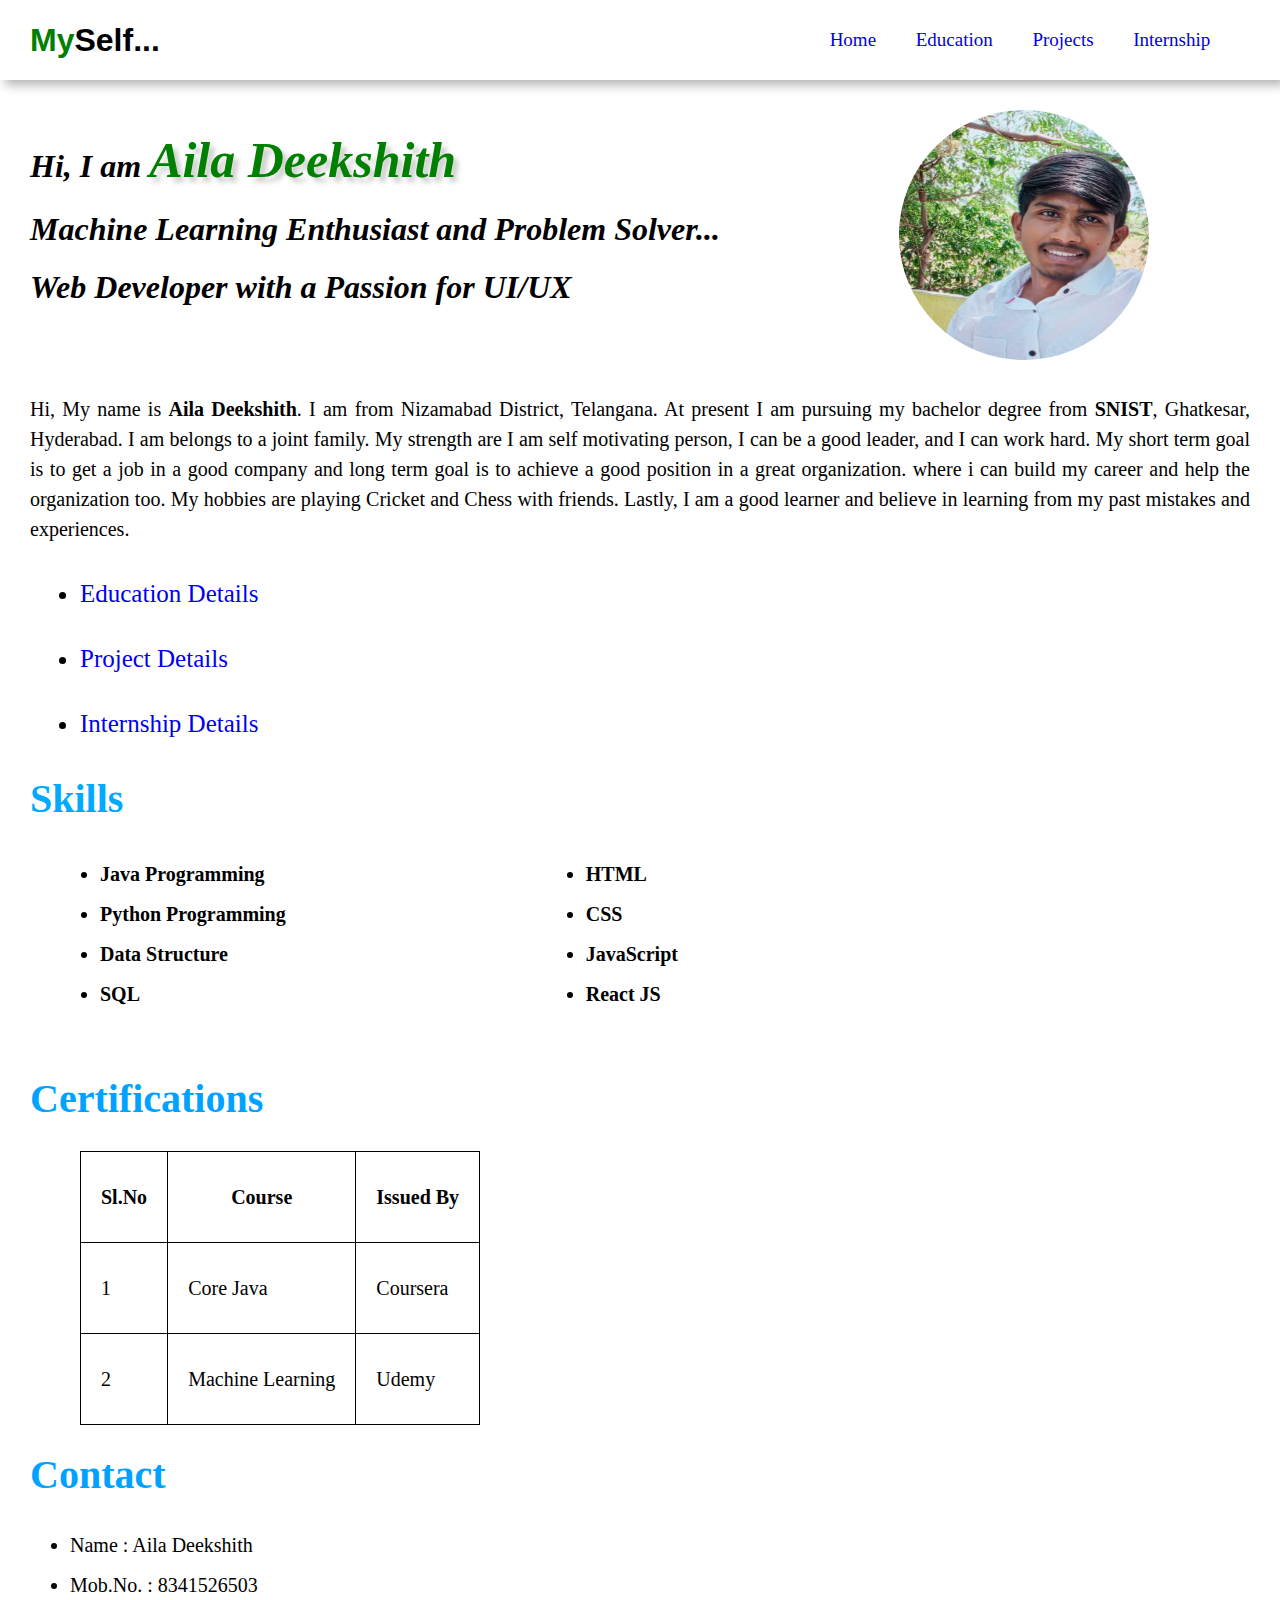
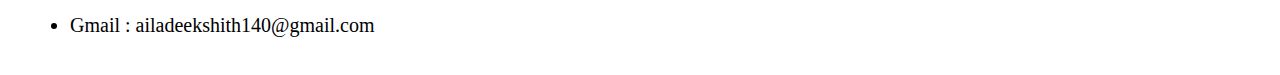
<file: index.html>
<!DOCTYPE html>
<html lang="en">
<head>
  <meta charset="UTF-8">
  <meta name="viewport" content="width=device-width, initial-scale=1.0">
  <title>My web site</title>
  <link href="style.css" rel="stylesheet" >
  <!-- <link href="https://cdn.jsdelivr.net/npm/bootstrap@5.3.2/dist/css/bootstrap.min.css" rel="stylesheet" integrity="sha384-T3c6CoIi6uLrA9TneNEoa7RxnatzjcDSCmG1MXxSR1GAsXEV/Dwwykc2MPK8M2HN" crossorigin="anonymous"> -->
</head>
<body>
  <div class="navbar">
  <h1 class="title">My<span>Self...</span></h1>
  <ul class="items">
    <li><a href="index.html">Home</a></li>
    <li><a href="Education.html">Education</a></li>
    <li><a href="Projects.html">Projects</a></li>
    <li><a href="internship.html">Internship</a></li>
  </ul>
  </div>
  <div class="intro">
    <div class="info">
      <h1>Hi, I am <span>Aila Deekshith</span></h1>
      <h1>Machine Learning Enthusiast and Problem Solver...</h1>
      <h1>Web Developer with a Passion for UI/UX</h1>
    </div>
    <div class="pp">
      <img src="20311A1266.jpg" alt="me">
    </div>
  </div>
  <div class="mySelf">
    <p>Hi, My name is <b>Aila Deekshith</b>. I am from Nizamabad District, Telangana. At present I am pursuing my bachelor degree from <b>SNIST</b>, Ghatkesar, Hyderabad. I am belongs to a joint family. My strength are I am self motivating person, I can be a good leader, and I can work hard. My short term goal is to get a job in a good company and long term goal is to achieve a good position in a great organization. where i can build my career and help the organization too. My hobbies are playing Cricket and Chess with friends. Lastly, I am a good learner and believe in learning from my past mistakes and experiences.</p>
  </div>
  <div class="edu">
    <ul>
      <li><p><a href="Education.html">Education Details</a></p></li>
      <li><p><a href="Projects.html">Project Details</a></p></li>
      <li><p><a href="internship.html">Internship Details</a></p></li>
    </ul>
</div>
  <h1 class="techHead">Skills</h1>
  <div class="skills">
    <ul class="tech">
      <li>Java Programming</li>
      <li>Python Programming</li>
      <li>Data Structure</li>
      <li>SQL</li>
    </ul>
    <ul class="web">
      <li>HTML</li>
      <li>CSS</li>
      <li>JavaScript</li>
      <li>React JS</li>
    </ul>
  </div>
  <div class="certificate">
    <h1>Certifications</h1>
    <table>
      <tr>
        <th>Sl.No</th>
        <th>Course</th>
        <th>Issued By</th>
      </tr>
      <tr>
        <td>1</td>
        <td>Core Java</td>
        <td>Coursera</td>
      </tr>
      <tr>
        <td>2</td>
        <td>Machine Learning</td>
        <td>Udemy</td>
      </tr>
    </table>
  </div>
  <div class="Address">
    <h1>Contact</h1>
    <ul>
      <li>Name : Aila Deekshith</li>
      <li>Mob.No. : 8341526503</li>
      <li>Gmail : ailadeekshith140@gmail.com</li>
    </ul>
  </div>
</body>
</html>
</file>
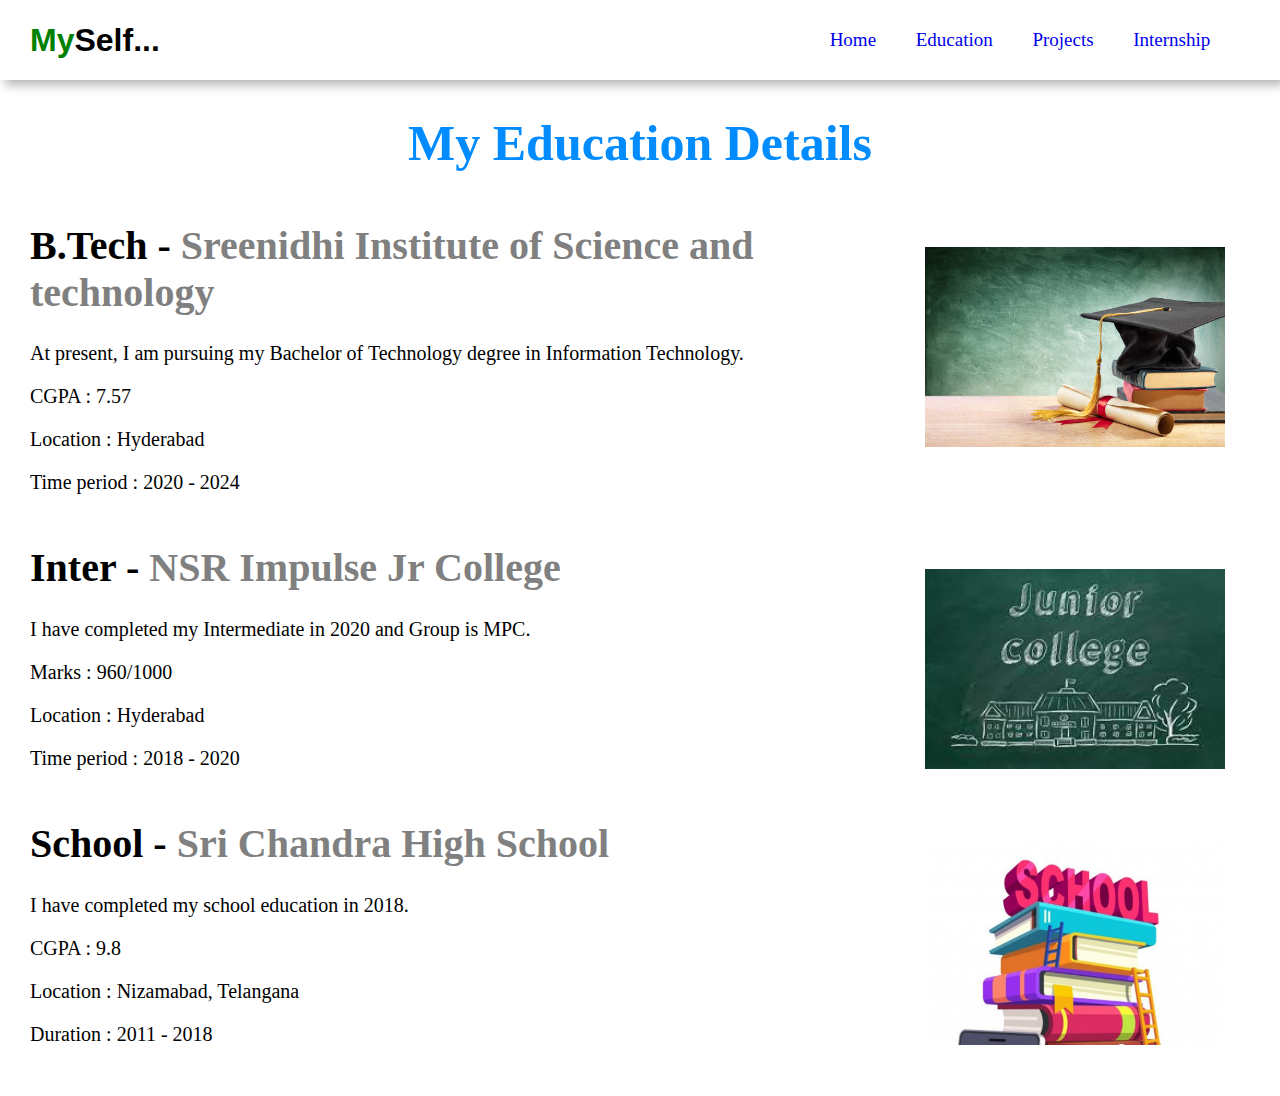
<file: Education.html>
<!DOCTYPE html>
<html lang="en">
<head>
  <meta charset="UTF-8">
  <meta name="viewport" content="width=device-width, initial-scale=1.0">
  <title>My web site</title>
  <link href="style.css" rel="stylesheet" >
  <!-- <link href="https://cdn.jsdelivr.net/npm/bootstrap@5.3.2/dist/css/bootstrap.min.css" rel="stylesheet" integrity="sha384-T3c6CoIi6uLrA9TneNEoa7RxnatzjcDSCmG1MXxSR1GAsXEV/Dwwykc2MPK8M2HN" crossorigin="anonymous"> -->
</head>
<body>
  <div class="navbar">
  <h1 class="title">My<span>Self...</span></h1>
  <ul class="items">
    <li><a href="index.html">Home</a></li>
    <li><a href="Education.html">Education</a></li>
    <li><a href="Projects.html">Projects</a></li>
    <li><a href="internship.html">Internship</a></li>
  </ul>
  </div>
  <div class="Education">
    <h1> My Education Details</h1>
    <div class="term btech">
        <img src="./images/btechimg.jpg" alt="">
        <h1>B.Tech - <span>Sreenidhi Institute of Science and technology</span></h1>
        <p>At present, I am pursuing my Bachelor of Technology degree in Information Technology.</p>
        <p>CGPA : 7.57</p>
        <p>Location : Hyderabad</p>
        <p>Time period : 2020 - 2024</p>
    </div>
    <div class="term inter">
        <img src="./images/jrclg.jpg" alt="">
        <h1>Inter - <span>NSR Impulse Jr College</span></h1>
        <p> I have completed my Intermediate in 2020 and Group is MPC.</p>
        <p>Marks : 960/1000</p>
        <p>Location : Hyderabad</p>
        <p>Time period : 2018 - 2020</p>
    </div>
    <div class="term school">
      <img src="./images/school.jpg" alt="">
      <h1>School - <span>Sri Chandra High School</span></h1>
      <p> I have completed my school education in 2018.</p>
      <p>CGPA : 9.8</p>
      <p>Location : Nizamabad, Telangana</p>
      <p>Duration : 2011 - 2018</p>
    </div>
  </div>
</body>
</html>
</file>
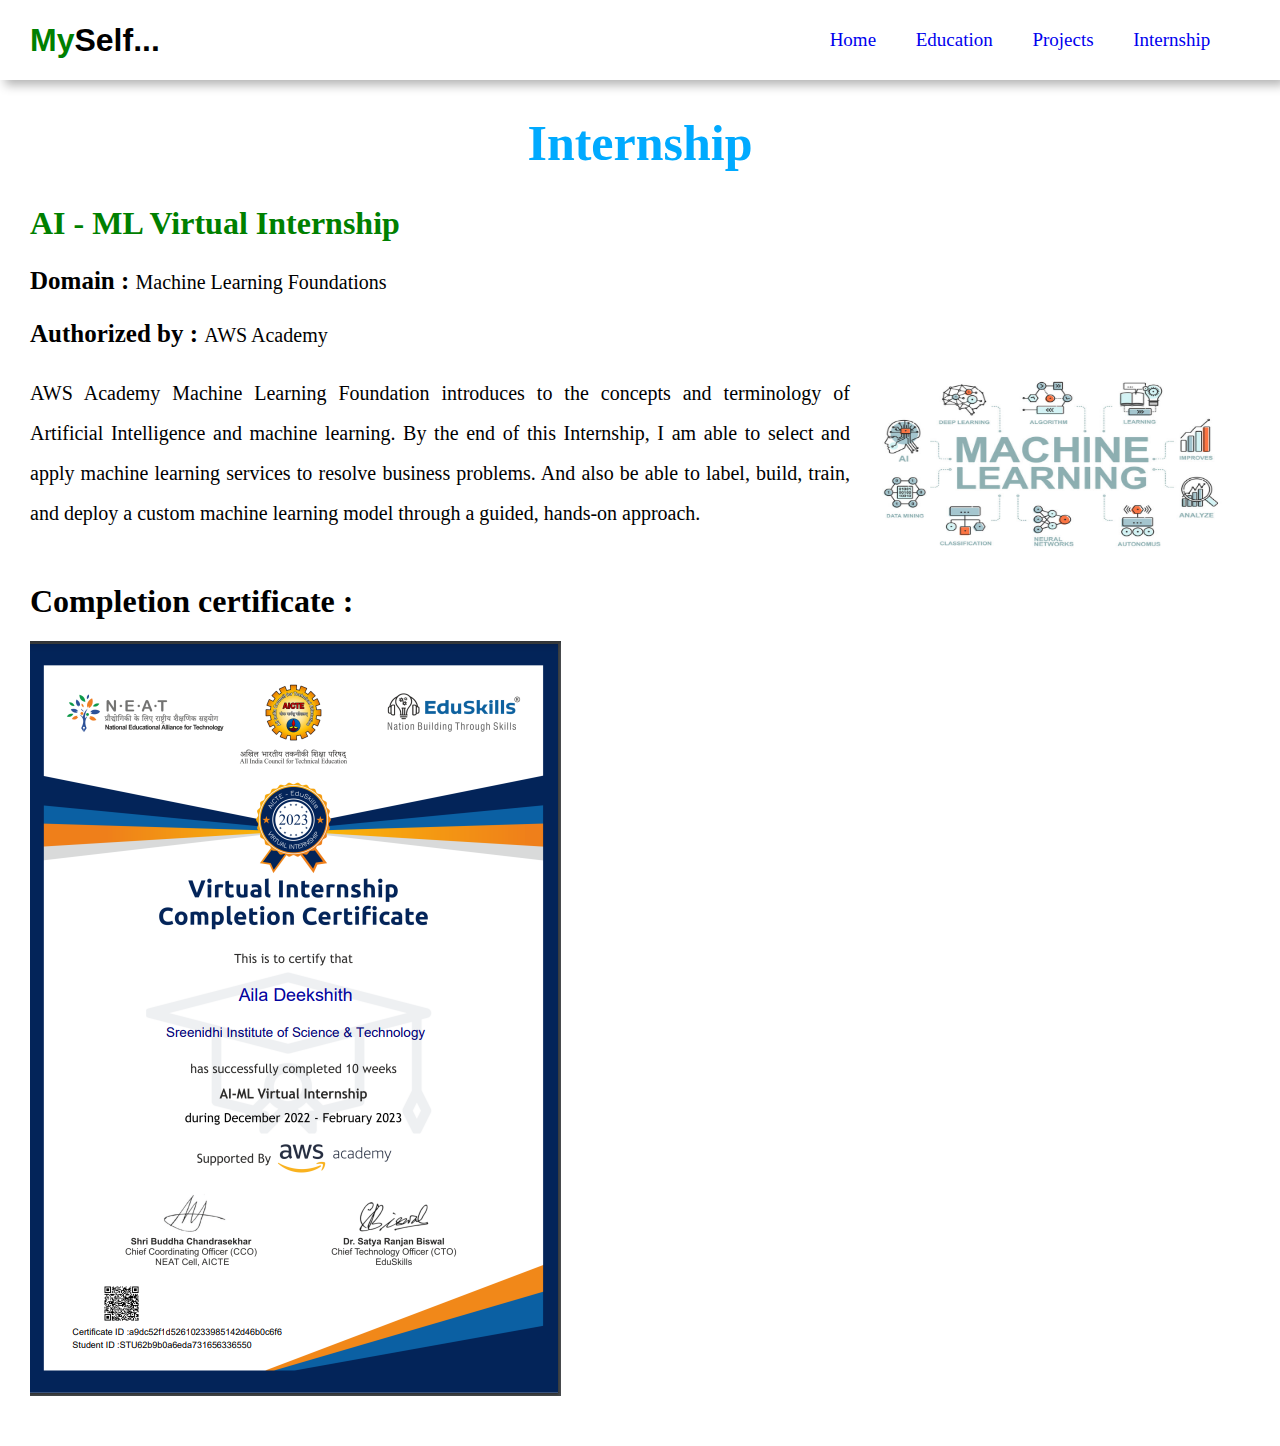
<file: internship.html>
<!DOCTYPE html>
<html lang="en">
<head>
  <meta charset="UTF-8">
  <meta name="viewport" content="width=device-width, initial-scale=1.0">
  <title>My web site</title>
  <link href="style.css" rel="stylesheet" >
  <!-- <link href="https://cdn.jsdelivr.net/npm/bootstrap@5.3.2/dist/css/bootstrap.min.css" rel="stylesheet" integrity="sha384-T3c6CoIi6uLrA9TneNEoa7RxnatzjcDSCmG1MXxSR1GAsXEV/Dwwykc2MPK8M2HN" crossorigin="anonymous"> -->
</head>
<body>
  <div class="navbar">
  <h1 class="title">My<span>Self...</span></h1>
  <ul class="items">
    <li><a href="index.html">Home</a></li>
    <li><a href="Education.html">Education</a></li>
    <li><a href="Projects.html">Projects</a></li>
    <li><a href="internship.html">Internship</a></li>
  </ul>
  </div>
  <div class="Internship">
    <h1 class="InternHeading">Internship</h1>
    <h1 class="name">AI - ML Virtual Internship</h1>
    <p class="domain">Domain : <span>Machine Learning Foundations</span></p>
    <p class="domain">Authorized by : <span>AWS Academy</span></p>
    <div class="InternDetails">
      <img src="./images/ML.jpg" alt="ml">
      <p>AWS Academy Machine Learning Foundation introduces to the concepts and terminology of Artificial Intelligence and machine learning. By the end of this Internship, I am able to select and apply machine learning services to resolve business problems. And also be able to label, build, train, and deploy a custom machine learning model through a guided, hands-on approach.</p>
    </div>
    <div class="certify">
    <h1>Completion certificate :</h1>
    <img src="./images/ML_certificate.png" alt="ML-certificate">
    </div>
  </div>
</body>
</html>
</file>
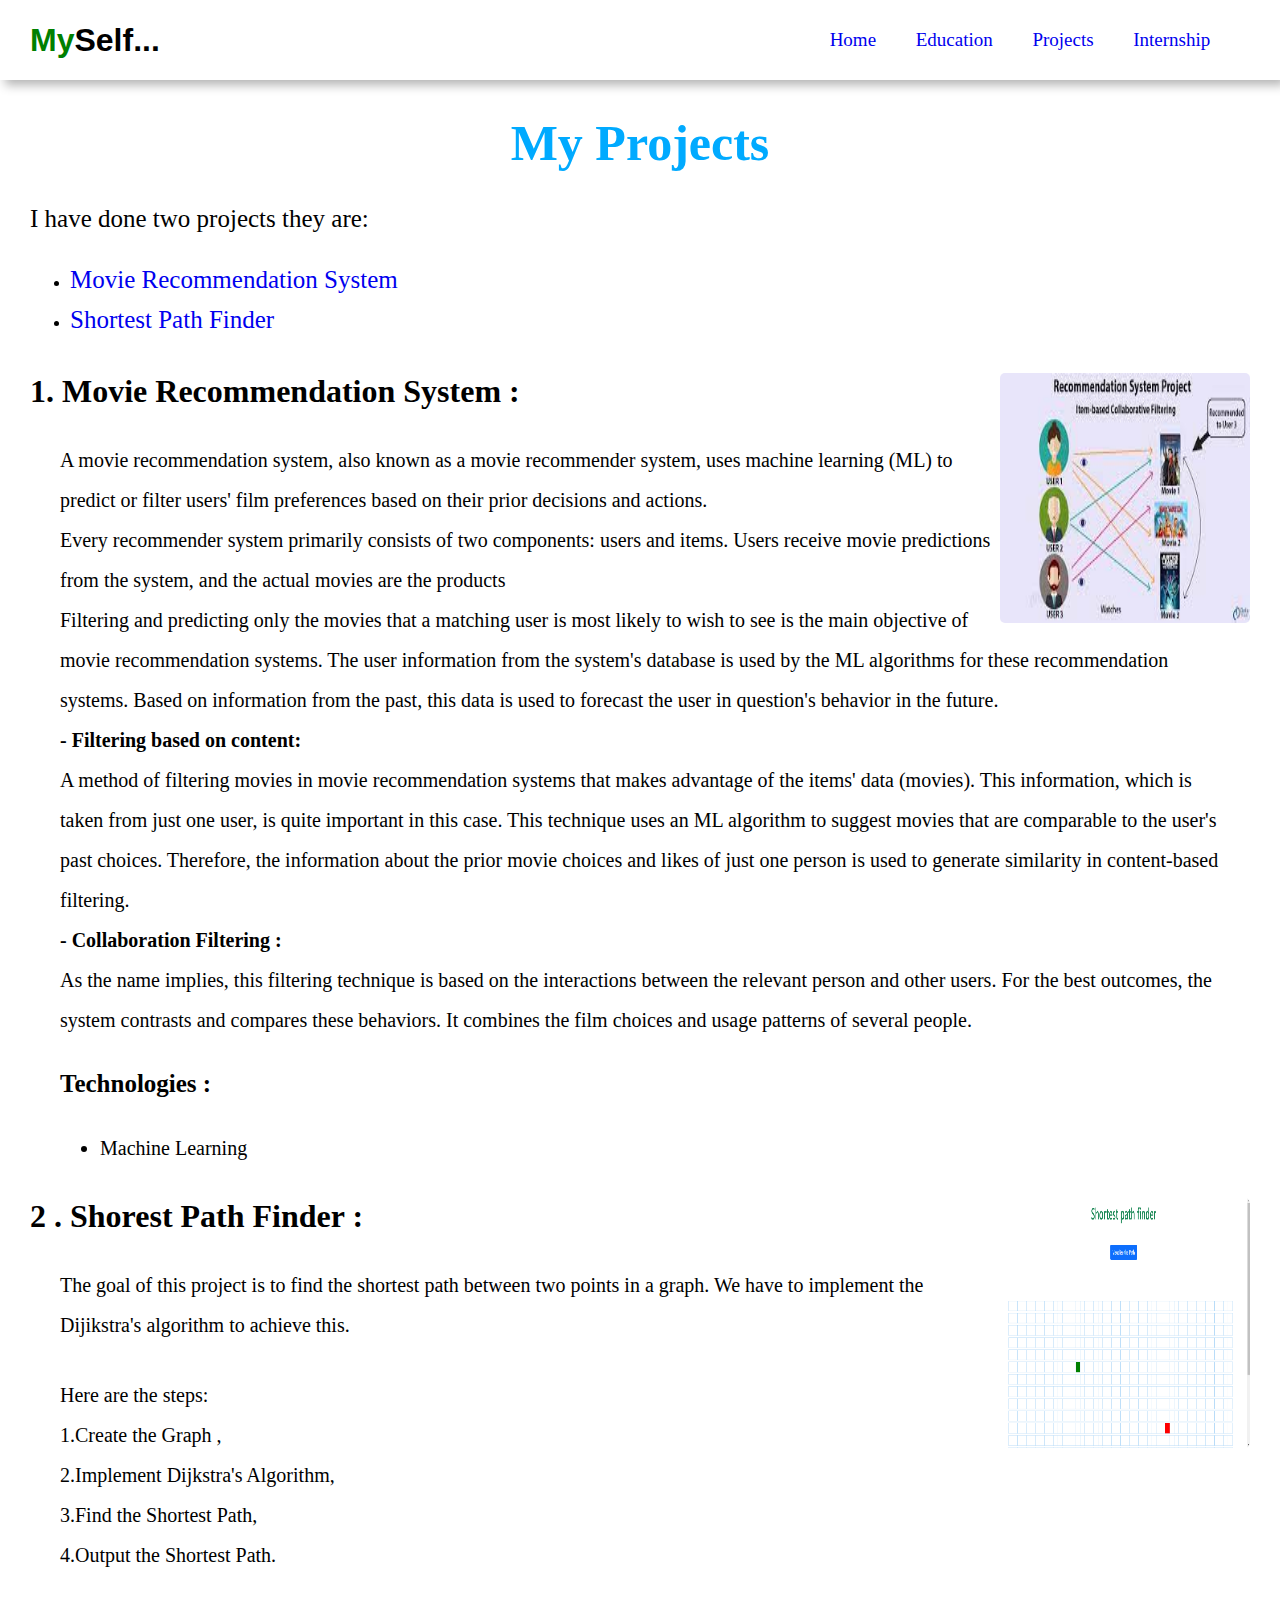
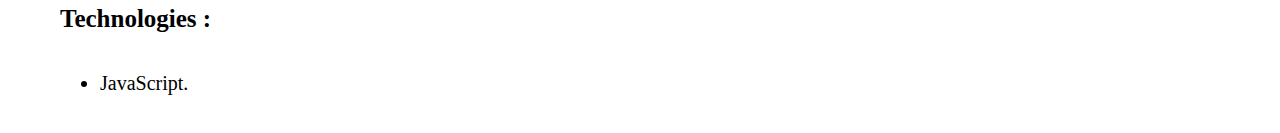
<file: Projects.html>
<!DOCTYPE html>
<html lang="en">
<head>
  <meta charset="UTF-8">
  <meta name="viewport" content="width=device-width, initial-scale=1.0">
  <title>My web site</title>
  <link href="style.css" rel="stylesheet" >
  <!-- <link href="https://cdn.jsdelivr.net/npm/bootstrap@5.3.2/dist/css/bootstrap.min.css" rel="stylesheet" integrity="sha384-T3c6CoIi6uLrA9TneNEoa7RxnatzjcDSCmG1MXxSR1GAsXEV/Dwwykc2MPK8M2HN" crossorigin="anonymous"> -->
</head>
<body>
  <div class="navbar">
  <h1 class="title">My<span>Self...</span></h1>
  <ul class="items">
    <li><a href="index.html">Home</a></li>
    <li><a href="Education.html">Education</a></li>
    <li><a href="Projects.html">Projects</a></li>
    <li><a href="internship.html">Internship</a></li>
  </ul>
  </div>
  <h1 class="proTitle"> My Projects</h1>
  <p class="one">I have done two projects they are:</p>
  <div class="projectList">
  <ul>
    <li><a href="#MovieRecommendationSystem">Movie Recommendation System</a></li>
    <li><a href="#ShortestPathFinder">Shortest Path Finder</a></li>
  </ul>
  </div>
  <div class="gst">
    <img src="./images/MRS.jpg" alt="">
    <h1><a name="MovieRecommendationSystem">1. Movie Recommendation System :</a></h1>
    <p>A movie recommendation system, also known as a movie recommender system, uses machine learning (ML) to predict or filter users' film preferences based on their prior decisions and actions. <br> Every recommender system primarily consists of two components: users and items. Users receive movie predictions from the system, and the actual movies are the products  <br> Filtering and predicting only the movies that a matching user is most likely to wish to see is the main objective of movie recommendation systems. The user information from the system's database is used by the ML algorithms for these recommendation systems. Based on information from the past, this data is used to forecast the user in question's behavior in the future. <br><span>- Filtering based on content:</span><br>
      A method of filtering movies in movie recommendation systems that makes advantage of the items' data (movies). This information, which is taken from just one user, is quite important in this case. This technique uses an ML algorithm to suggest movies that are comparable to the user's past choices. Therefore, the information about the prior movie choices and likes of just one person is used to generate similarity in content-based filtering.<br><span>- Collaboration Filtering :</span><br>
      As the name implies, this filtering technique is based on the interactions between the relevant person and other users. For the best outcomes, the system contrasts and compares these behaviors. It combines the film choices and usage patterns of several people.</p>
    <h3>Technologies :</h3>
    <ul>
      <li>Machine Learning</li>
    </ul>
  </div>
  <div class="gst">
    <img src="./images/Screenshot (306).png" alt="">
    <h1><a name="ShortestPathFinder">2 . Shorest Path Finder :</a></h1>
    <p>The goal of this project is to find the shortest path between two points in a graph. We have to implement the Dijikstra's algorithm to achieve this.</p>
    <p>Here are the steps:<br>1.Create the Graph ,<br> 2.Implement Dijkstra's Algorithm,<br>3.Find the Shortest Path,<br>4.Output the Shortest Path.</p>
    <h3>Technologies :</h3>
    <ul>
      <li>JavaScript.</li>
    </ul>
  </div>
</body>
</html>
</file>
<file: style.css>
body{
  margin: 0px;
  padding: 0px;
}
.navbar{
  display: flex;
  height: 80px;
  box-shadow: 5px 5px 10px rgba(0, 0, 0, 0.3);
}
.title{
  margin-left: 30px;
  display: flex;
  justify-content: start;
  align-items: center;
  color: green;
  width: 60%;
  font-family:'Franklin Gothic Medium', 'Arial Narrow', Arial, sans-serif;
}
.title>span{
  color: black;
}
.items{
  display: flex;
  justify-content: space-evenly;
  align-items: center;
  width: 40%;
}
.items>li{
  list-style: none;
  font-size: 19px;
}
a{
  text-decoration: none;
}

.intro{
  display: flex;
  gap: 50px;
  color: black;
  margin: 30px;
}
.info{
  width: 70%;
  color: black;
  font-family: 'Times New Roman';
  font-style: oblique;
}
.pp{
  width: 30%;
  /* border: 2px solid black; */
}
.pp img{
  height: 250px;
  width: 250px;
  border-radius: 50%;
}
.info span{
  color: green;
  font-size: 50px;
  font-weight: bolder;
  text-shadow: 5px 5px 5px rgba(0, 0, 0, 0.2);
}
.Education>h1{
  text-align: center;
  font-size: 50px;
  color: rgb(0, 140, 255);
}
.term:hover{
  padding: 10px;
  border-radius: 5px;
  box-shadow: 0 0 5px 5px rgba(0, 0, 0, 0.2);
  margin: 50px;
}
.Education h1 span{
  color: gray;
}
.term{
  display: block;
  font-size: 20px;
  margin: 30px;
  margin-top: 50px;
  margin-bottom: 50px;
}

.term>img{
  float: right;
  height: 200px;
  width: 300px;
  margin: 25px 25px;
}
.mySelf{
  font-size: 20px;
  margin: 30px;
  line-height:30px;
  text-align: justify;
}
.edu{
  font-size: 25px;
  margin: 10px 10px;
}

/* Home page skills and Certification css */

.skills{
  margin: 0px 30px;
  font-size: 20px;
  font-weight: bolder;
  display: flex;
  gap: 200px;
  justify-content: start;
  align-items: center;
  line-height: 50px;
}
.techHead{
  font-weight: bolder;
  margin: 0px 30px;
  line-height: 50px;
  color: rgb(0, 170, 255);
  font-size: 40px;
}
.certificate{
  margin: 30px 30px;
  line-height: 50px;
  font-size: 20px;
  font-weight: bolder;
}
.certificate>h1{
  color: rgb(0, 162, 255);
}
table,th,td{
  border: 1px solid black;
  border-collapse: collapse;
  padding: 20px;
}
td{
  font-weight: lighter;
}
table{
  margin-left: 50px;
}
.Address{
  font-size: 20px;
  line-height: 40px;
}
.Address>h1{
  color: rgb(0, 162, 255);
  margin: 0px 30px;
}

/* Responsive of Home and Education Pages */

@media screen and (max-width:1000px){
  .term>img{
    height: 200px;
    width: 150px;
    margin: 25px 25px;
    background-color: black;
  }
  h1{
    font-size: 30px;
  }
  p{
    font-size: 20px;
  }
  .term>h1>span{
    font-size: 30px;
  }
  .title{
    margin-left: 20px;
    width: 25%;
  }
  .items{
    width: 75%;
  }
  .skills{
    margin: 10px 10px;
    font-size: 20px;
    display: flex;
    gap: 20px;
    justify-content: start;
    align-items: center;
    line-height: 30px;
  }
  .intro{
    display: flex;
    gap: 5px;
    color: black;
    margin: 10px 10px;
  }
  .info{
    width: 70%;
    color: black;
    font-family: 'Times New Roman';
    font-style: oblique;
  }
  .pp{
    width: 30%;
  }
  .pp img{
    height: 180px;
    width: 180px;
    border-radius: 50%;
    box-shadow: 2px 2px 2px rgba(0, 0, 0, 0.3);
  }
  .info span{
    color: green;
    font-size: 25px;
    font-weight: bolder;
    text-shadow: 2px 2px 2px rgba(0, 0, 0, 0.2);
  }
  table,th,td{
    border: 1px solid black;
    border-collapse: collapse;
    padding: 10px;
    margin-left: 0px;
  }
  .info h1{
    font-size: 25px;
  }
  .skills ul li{
    line-height: 40px;
  }
}

@media screen and (max-width : 500px) {
  .title{
    margin-left: 20px;
    width: 15%;
  }
  .items{
    width: 85%;
  }
  .info h1{
    font-size: 20px;
  }
.info span{
  font-size: 25px
}
.info{
  width: 60%;
}
.pp{
  width: 40%;
}
.Address>ul{
  line-height: 30px;
}
}


/* project css */

.proTitle{
  color: rgb(0, 170, 255);
  font-size: 50px;
  display: flex;
  justify-content: center;
  align-items: center;
}

.one{
  margin: 30px 30px;
  font-size: 25px;
}

.projectList>ul>li>a{
  font-size: 25px;
  line-height: 30px;
}

ul{
  margin: 30px 30px;
  line-height: 40px;
}
.gst{
  margin: 30px;
}
.gst>h3{
  margin: 30px;
  font-size: 25px;
}
.gst>p{
  margin: 30px;
  font-size: 20px;
  line-height: 40px;
}
.gst>img{
  height: 250px;
  width: 250px;
  float: right;
  border-radius: 5px;
}
.gst>ul>li{
  font-size: 20px;
  line-height: 40px;
}
.gst>p>span{
  font-weight: bolder;
}

/* Responsive Projects CSS */

@media screen and (max-width : 1000px){
  .proTitle{
    color: rgb(0, 170, 255);
    font-size: 30px;
    display: flex;
    justify-content: center;
    align-items: center;
  }
  .one{
    margin: 15px 15px;
    font-size: 20px;
  }
  .projectList>ul>li>a{
    font-size: 20px;
    line-height: 30px;
  }
  ul{
    margin: 15px 15px;
    line-height: 20px;
  }
  .gst{
    margin: 15px;
  }
  .gst>h1{
    font-size: 30px;
  }
  .gst>h3{
    margin: 15px;
    font-size: 20px;
  }
  .gst>p{
    margin: 15px;
    font-size: 20px;
    line-height: 30px;
  }
  .gst>img{
    height: 150px;
    width: 150px;
    float: right;
    border-radius: 2px;
  }
  .gst>ul>li{
    font-size: 20px;
    line-height: 20px;
  }
}

/* css for Internship section */

.Internship{
  margin: 30px 30px;
}
.InternHeading{
  color: rgb(0, 170, 255);
  text-align: center;
  font-size: 50px;
}
.name{
  color: green;
}
.domain{
  font-size: 25px;
  font-weight: bold;
}
.domain>span{
  font-size: 20px;
  font-weight: 100;
}
.InternDetails{
  margin-bottom: 50px;
}
.InternDetails>img{
  float: right;
  width: 400px;
  height: 200px;
}
.InternDetails>p{
  font-size: 20px;
  line-height: 40px;
  text-align: justify;
}
.certify{
  margin: 50px 0px;
}
.certify>img{
  display: flex;
  justify-content: center;
  align-items: center;
}

/* Responsive css for Internship part */

@media screen and (max-width : 500px) {
  .certify>img{
    width : 400px;
    height : 600px;
  }
}

/* css for mobile */

@media screen and (max-width:200px){
  .navbar{
    display: flex;
    height: 60px;
    box-shadow: 2px 2px 5px rgba(0, 0, 0, 0.3);
  }
  .title{
    margin-left: 15px;
    display: flex;
    justify-content: start;
    align-items: center;
    color: green;
    width: 10%;
    font-family:'Franklin Gothic Medium', 'Arial Narrow', Arial, sans-serif;
  }
  .title>span{
    color: black;
  }
  .items{
    display: flex;
    justify-content: space-evenly;
    align-items: center;
    width: 90%;
  }
  .items>li{
    list-style: none;
    font-size: 10px;
  }
  a{
    text-decoration: none;
  }
  
  .intro{
    display: flex;
    gap: 25px;
    color: black;
    margin: 15px;
  }
  .info{
    width: 50%;
    color: black;
    font-family: 'Times New Roman';
    font-style: oblique;
  }
  .pp{
    width: 50%;
  }
  .pp img{
    height: 150px;
    width: 150px;
    border-radius: 50%;
  }
  .info span{
    color: green;
    font-size: 20px;
    font-weight: bolder;
    text-shadow: 2px 2px 2px rgba(0, 0, 0, 0.2);
  }
  .Education>h1{
    text-align: center;
    font-size: 20px;
    color: rgb(0, 140, 255);
  }
  .term:hover{
    padding: 5px;
    border-radius: 3px;
    box-shadow: 0 0 3px 3px rgba(0, 0, 0, 0.2);
    margin: 25px;
  }
  .Education h1 span{
    color: gray;
  }
  .term{
    display: block;
    font-size: 10px;
    margin: 15px;
    margin-top: 20px;
    margin-bottom: 20px;
  }
  
  .term>img{
    float: right;
    height: 100px;
    width: 150px;
    margin: 15px 15px;
  }
  .mySelf{
    font-size: 10px;
    margin: 15px;
    line-height:15px;
    text-align: justify;
  }
  .edu{
    font-size: 15px;
    margin: 5px 5px;
  }

  .skills{
    margin: 0px 15px;
    font-size: 10px;
    font-weight: bolder;
    display: flex;
    gap: 100px;
    justify-content: start;
    align-items: center;
    line-height: 25px;
  }
  .techHead{
    font-weight: bolder;
    margin: 0px 15px;
    line-height: 25px;
    color: rgb(0, 170, 255);
    font-size: 20px;
  }
  .certificate{
    margin: 15px 15px;
    line-height: 15px;
    font-size: 15px;
    font-weight: bolder;
  }
  .certificate>h1{
    color: rgb(0, 162, 255);
  }
  table,th,td{
    border: 1px solid black;
    border-collapse: collapse;
    padding: 10px;
  }
  td{
    font-weight: lighter;
  }
  table{
    margin-left: 25px;
  }
  .Address{
    font-size: 10px;
    line-height: 20px;
  }
  .Address>h1{
    color: rgb(0, 162, 255);
    margin: 0px 15px;
  }

  .proTitle{
    color: rgb(0, 170, 255);
    font-size: 30px;
    display: flex;
    justify-content: center;
    align-items: center;
  }
  
  .one{
    margin: 15px 15px;
    font-size: 15px;
  }
  
  .projectList>ul>li>a{
    font-size: 15px;
    line-height: 20px;
  }
  
  ul{
    margin: 15px 15px;
    line-height: 20px;
  }
  .gst{
    margin: 15px;
  }
  .gst>h3{
    margin: 15px;
    font-size: 15px;
  }
  .gst>p{
    margin: 15px;
    font-size: 10px;
    line-height: 15px;
  }
  .gst>img{
    height: 150px;
    width: 150px;
    float: right;
    border-radius: 5px;
  }
  .gst>ul>li{
    font-size: 10px;
    line-height: 20px;
  }
  .gst>p>span{
    font-weight: bolder;
  }
  
  .Internship{
    margin: 15px 15px;
  }
  .InternHeading{
    color: rgb(0, 170, 255);
    text-align: center;
    font-size: 30px;
  }
  .name{
    color: green;
  }
  .domain{
    font-size: 15px;
    font-weight: bold;
  }
  .domain>span{
    font-size: 10px;
    font-weight: 50;
  }
  .InternDetails{
    margin-bottom: 30px;
  }
  .InternDetails>img{
    float: right;
    width: 200px;
    height: 100px;
  }
  .InternDetails>p{
    font-size: 10px;
    line-height: 20px;
    text-align: justify;
  }
  .certify{
    margin: 20px 0px;
  }
  .certify>img{
    height: 150px;
    width: 100px
  }
}
</file>
